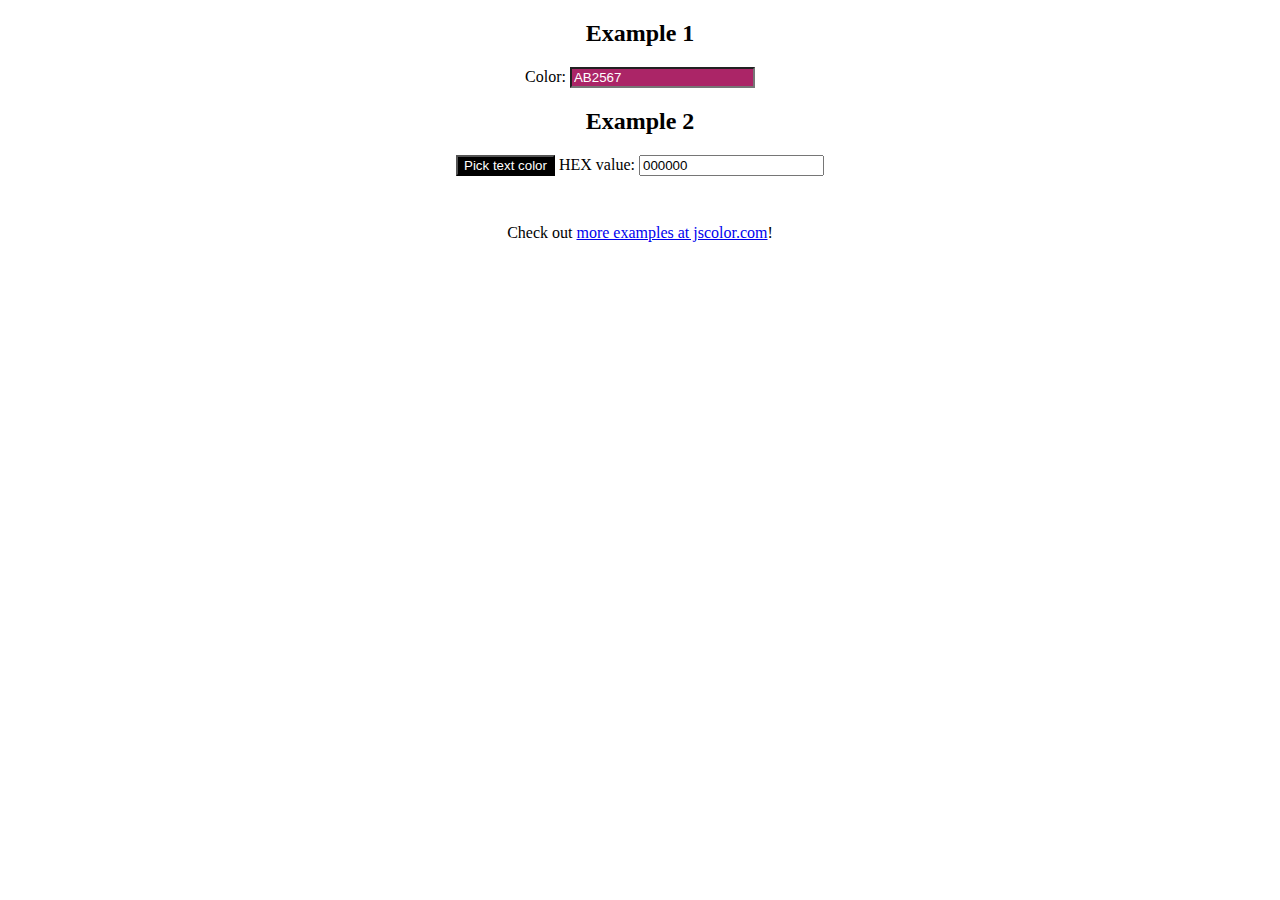
<file: app/static/jscolor-example.html>
<!DOCTYPE html>
<html>
<head>
	<title>jscolor Example</title>
</head>
<body style="text-align:center;">



	<script src="jscolor.js"></script>



	<h2>Example 1</h2>
	Color: <input class="jscolor" value="ab2567">



	<h2>Example 2</h2>

	<button class="jscolor {valueElement:'chosen-value', onFineChange:'setTextColor(this)'}">
		Pick text color
	</button>

	HEX value: <input id="chosen-value" value="000000">

	<script>
	function setTextColor(picker) {
		document.getElementsByTagName('body')[0].style.color = '#' + picker.toString()
	}
	</script>



	<p style="margin-top:3em;">Check out <a href="http://jscolor.com/examples/">more examples at jscolor.com</a>!</p>



</body>
</html>
</file>
